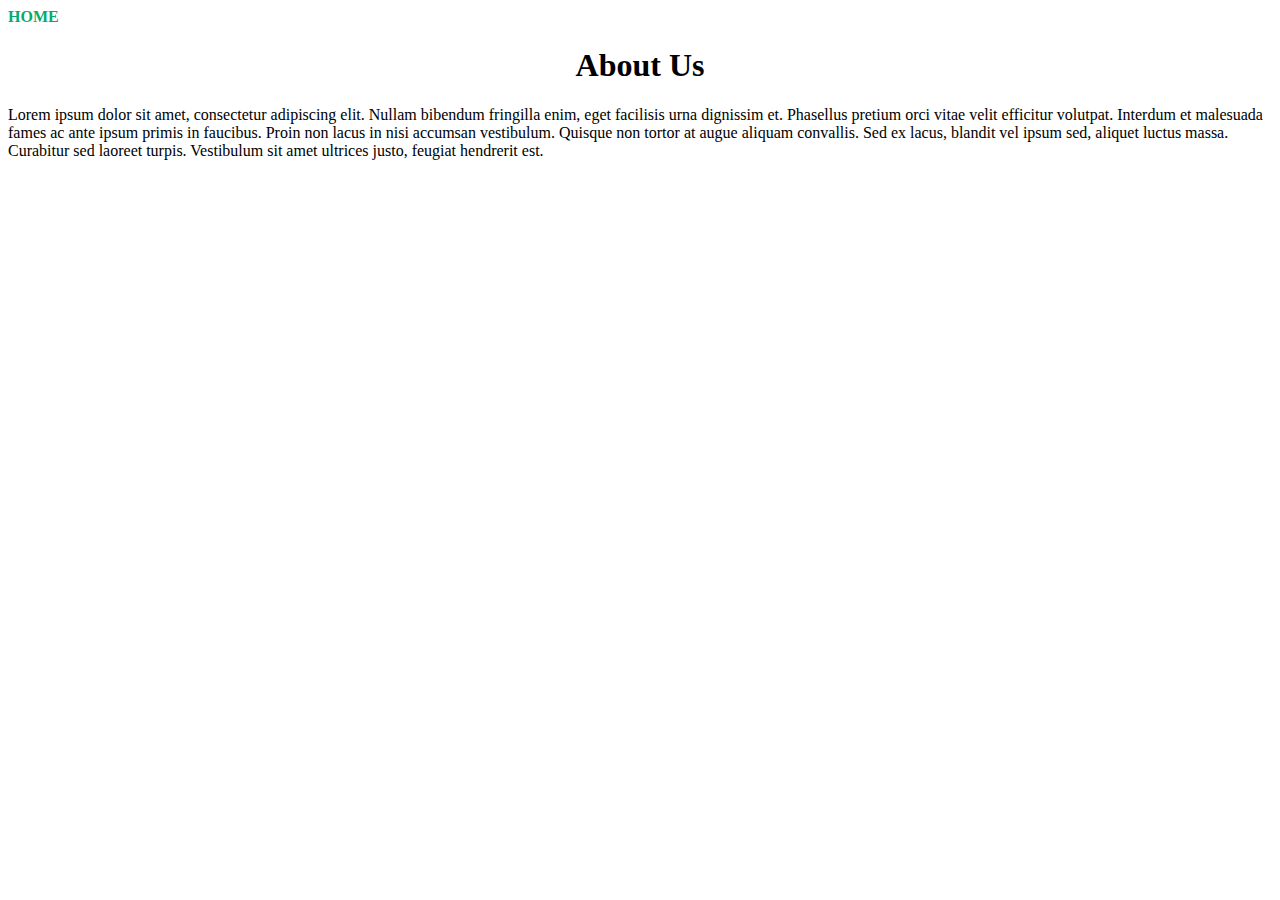
<file: about.html>
<!DOCTYPE html>
<html lang="en">
  <head>
    <meta charset="UTF-8" />
    <meta http-equiv="X-UA-Compatible" content="IE=edge" />
    <meta name="viewport" content="width=device-width, initial-scale=1.0" />
    <title>About Queen Wiki</title>
    <style>
      /* Style properly */
      a {
        color: #04aa6d;
        text-decoration: none;
        font-weight: bold;
      }
    </style>
  </head>
  <body>
    <a href="index.html">HOME</a>
    <h1 style="text-align: center; font-weight: bold">About Us</h1>
  </body>
  <p>
    <!--Add real text and make it make sense-->
    Lorem ipsum dolor sit amet, consectetur adipiscing elit. Nullam bibendum
    fringilla enim, eget facilisis urna dignissim et. Phasellus pretium orci
    vitae velit efficitur volutpat. Interdum et malesuada fames ac ante ipsum
    primis in faucibus. Proin non lacus in nisi accumsan vestibulum. Quisque non
    tortor at augue aliquam convallis. Sed ex lacus, blandit vel ipsum sed,
    aliquet luctus massa. Curabitur sed laoreet turpis. Vestibulum sit amet
    ultrices justo, feugiat hendrerit est.
  </p>
</html>
</file>
